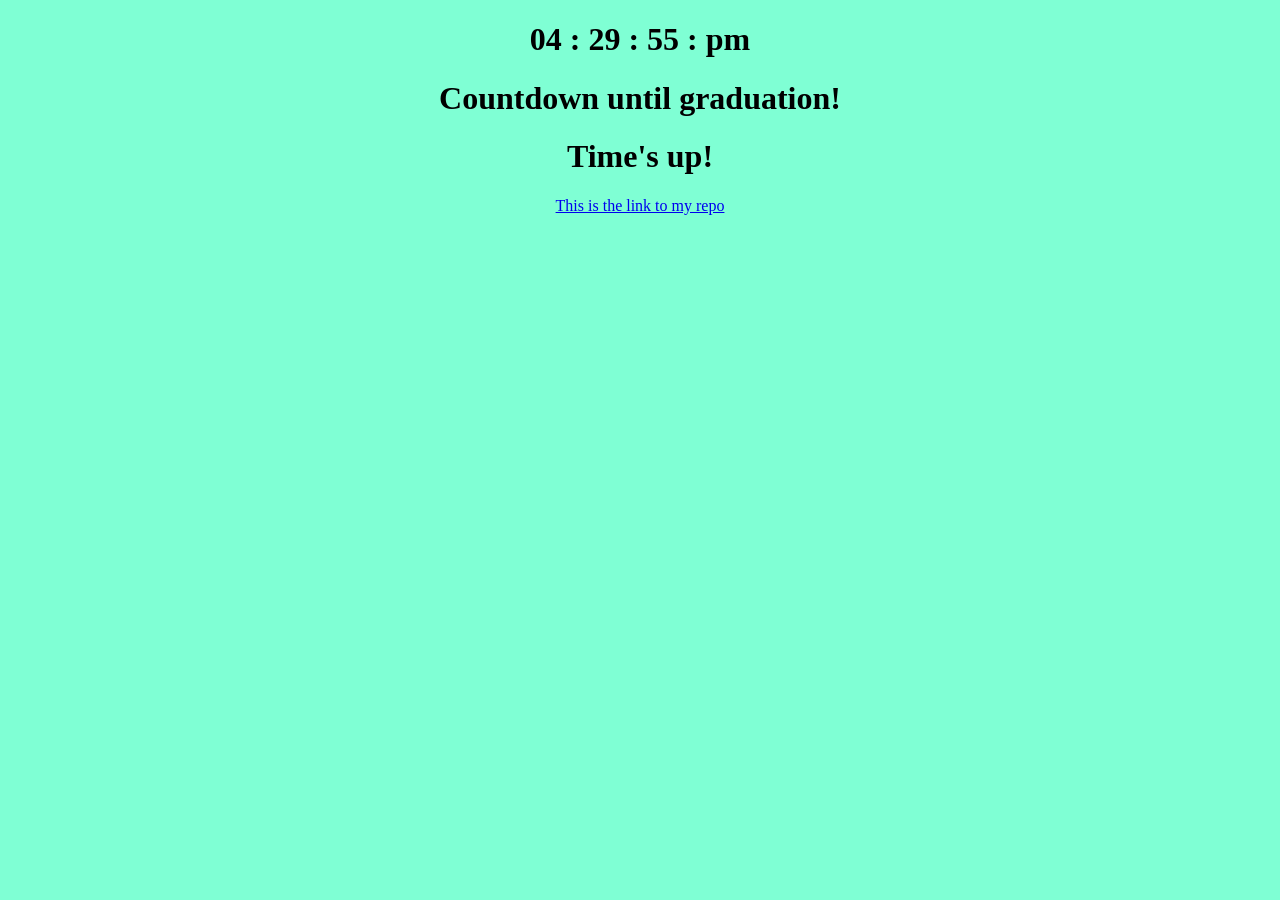
<file: index.html>
<!DOCTYPE html>
<html lang="en">
<head>
    <meta charset="UTF-8">
    <meta http-equiv="X-UA-Compatible" content="IE=edge">
    <meta name="viewport" content="width=device-width, initial-scale=1.0">
    <title>Digital Clock</title>
    <link rel="stylesheet" href="clock-styles.css">
</head>
<body>
    <center>
    <h1 id="clock">00:00:00</h1>
    <script src="clock-script.js"></script>
    <h1 id="target">Countdown until graduation!</h1>
    <h1 id="countdown">00:00:00</h1>
    <script src="countdown-script.js"></script>
    <a href="https://github.com/tyricart/timerkeeper">This is the link to my repo</a>
</center>
</body>
</html>
</file>
<file: clock-styles.css>
body {
    background-color: aquamarine;
}

.clock {
    color: blue;
    font-family: Verdana, Geneva, Tahoma, sans-serif;
    font-size: 77px;
}
</file>
